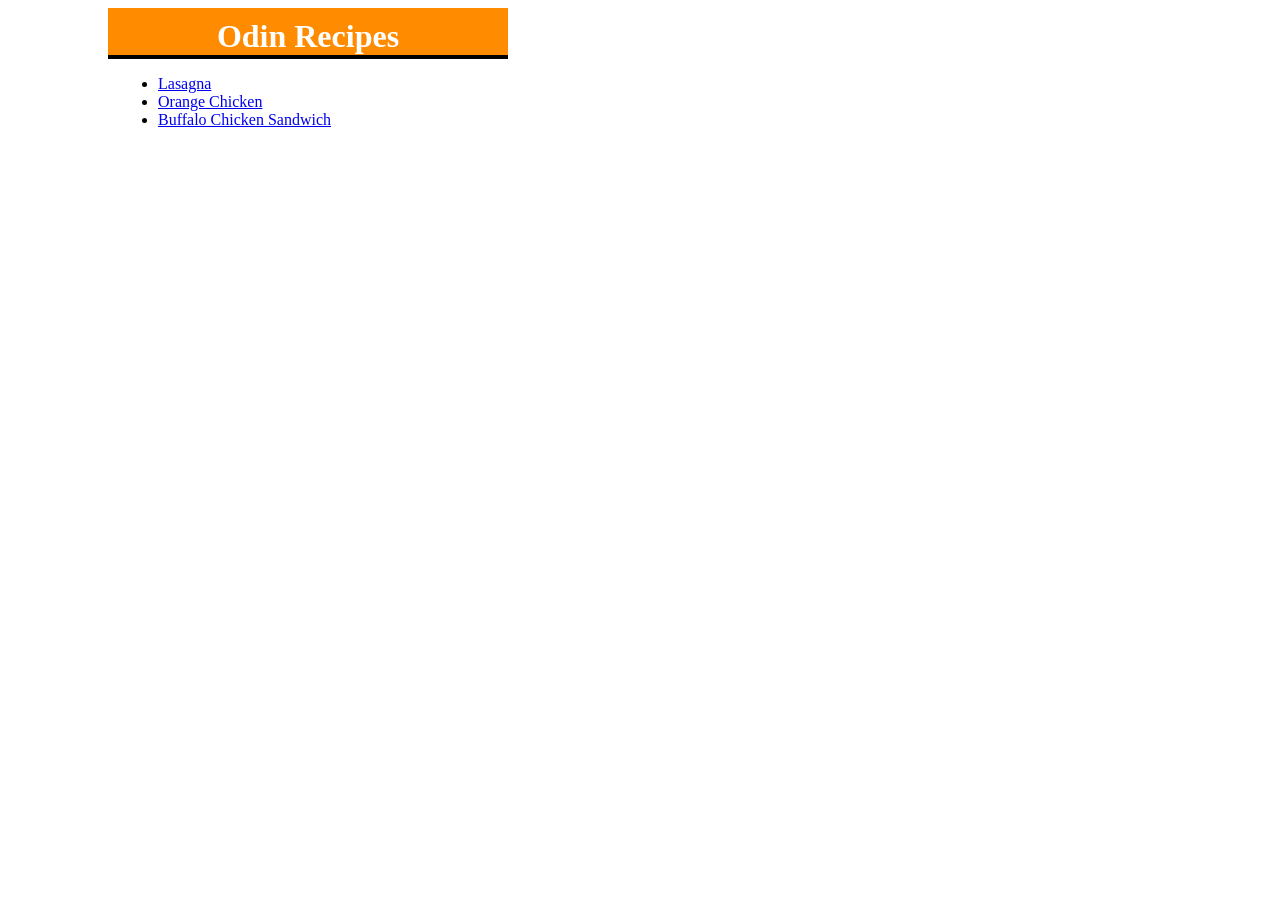
<file: index.html>
<!DOCTYPE html>
<html lang="en">
<head>
    <meta charset="UTF-8">
    <meta name="viewport" content="width=device-width, initial-scale=1.0">
    <title>odin-recipes</title>
    <link rel="stylesheet" href="style.css">
</head>
<body>
    <h1 class="header">Odin Recipes</h1>

    <ul>
        <li>
            <a href="./recipes/lasagna.html">Lasagna</a>
        </li>
        <li>
            <a href="./recipes/orange-chicken.html">Orange Chicken</a>
        </li>
        <li>
            <a href="./recipes/buffalo-chicken.html">Buffalo Chicken Sandwich</a>
        </li>
    </ul>
</body>
</html>
</file>
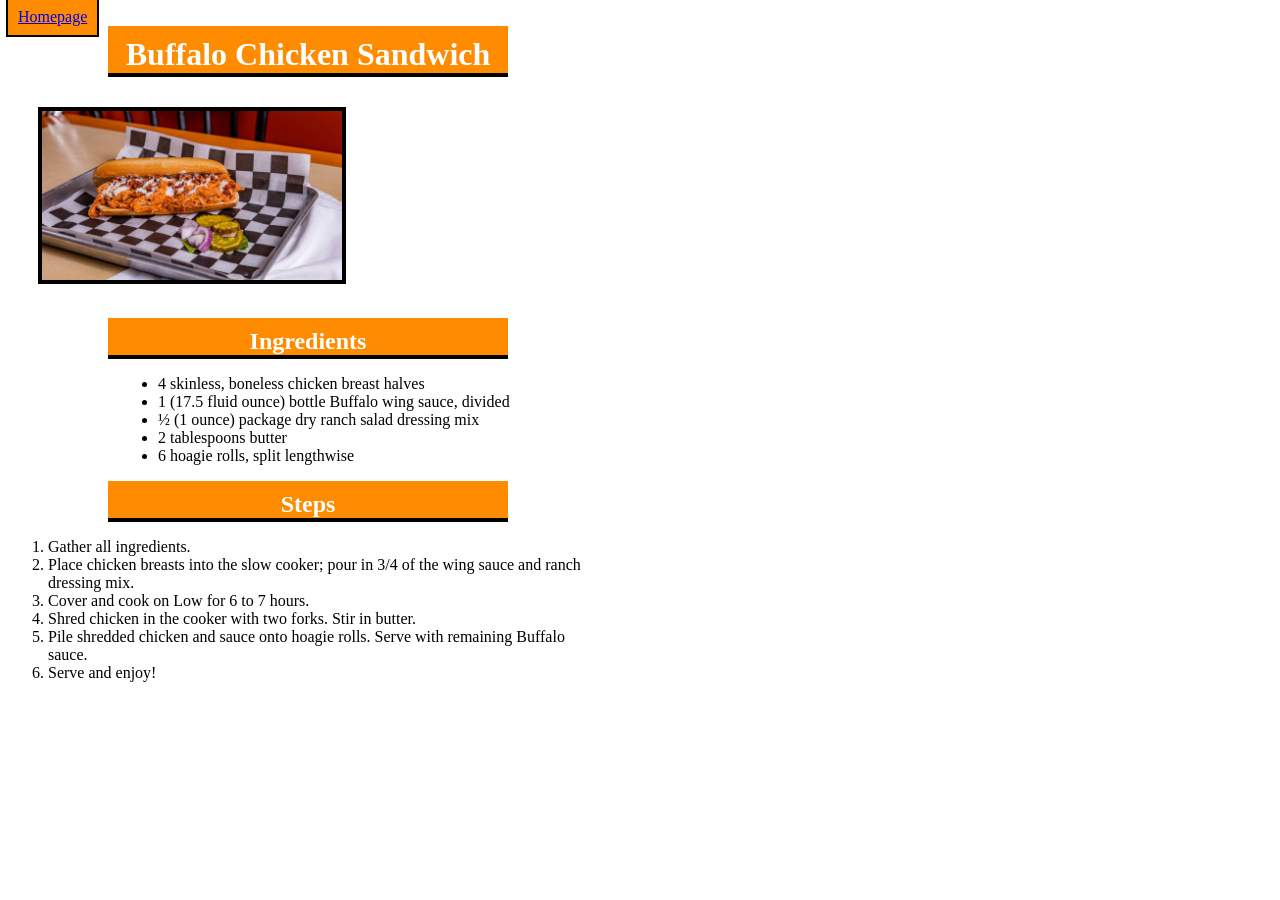
<file: recipes/buffalo-chicken.html>
<!DOCTYPE html>
<html lang="en">
<head>
    <meta charset="UTF-8">
    <meta name="viewport" content="width=device-width, initial-scale=1.0">
    <title>buffalo-chicken</title>
    <link rel="stylesheet" href="../style.css">
</head>
<body>

<a class="home" href="../index.html">Homepage</a>
<h1 class="header">Buffalo Chicken Sandwich</h1>
<img src="../img/buffalo-chicken.jpg" alt="A picture of a buffalo chicken sandwich" 
width="200">

<h2 class="header">Ingredients</h2>
<ul>
    <li>4 skinless, boneless chicken breast halves</li>

    <li>1 (17.5 fluid ounce) bottle Buffalo wing sauce, divided</li>

    <li>½ (1 ounce) package dry ranch salad dressing mix</li>

    <li>2 tablespoons butter</li>

    <li>6 hoagie rolls, split lengthwise</li>
</ul>
<h2 class="header">Steps</h2>
<ol>
    <li>
        Gather all ingredients.</li>
    <li>
        Place chicken breasts into the slow cooker; pour in 3/4 of the wing sauce 
        and ranch dressing mix.</li>
    <li>
        Cover and cook on Low for 6 to 7 hours.</li>
    <li>
        Shred chicken in the cooker with two forks. Stir in butter.</li>
    <li>
        Pile shredded chicken and sauce onto hoagie rolls. Serve with remaining 
        Buffalo sauce.</li>
    <li>
        Serve and enjoy!</li>
</ol>
</body>
</html>
</file>
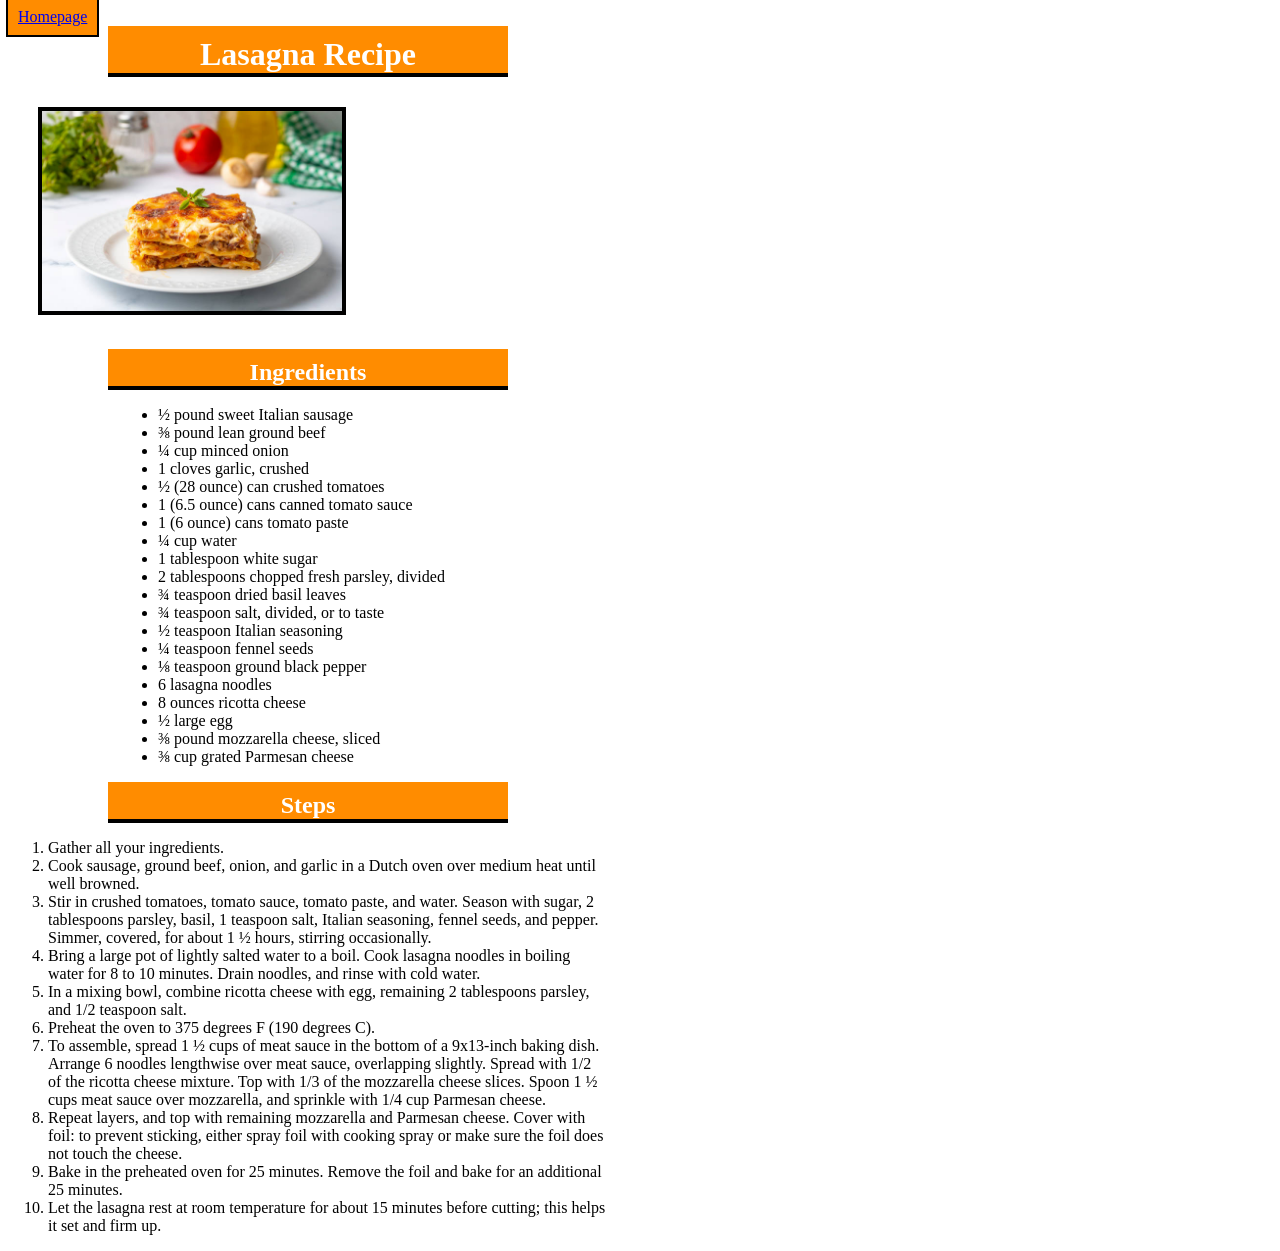
<file: recipes/lasagna.html>
<!DOCTYPE html>
<html lang="en">
<head>
    <meta charset="UTF-8">
    <meta name="viewport" content="width=device-width, initial-scale=1.0">
    <title>Lasagna</title>
    <link rel="stylesheet" href="../style.css">
</head>
<body>
    <a class="home" href="../index.html">Homepage</a>
    <h1 class="header">Lasagna Recipe</h1>
    <img src="../img/lasagna.jpg" alt="A slice of lasagna" width="200"/>
    <h2 class="header">Ingredients</h2>
    <ul>
       <li>
        ½ pound sweet Italian sausage</li>
       <li>
        ⅜ pound lean ground beef</li>
       <li>
        ¼ cup minced onion</li>
       <li>
        1 cloves garlic, crushed</li>
       <li>
        ½ (28 ounce) can crushed tomatoes</li>
       <li>
        1 (6.5 ounce) cans canned tomato sauce</li>
       <li>
        1 (6 ounce) cans tomato paste</li>
       <li>
        ¼ cup water</li>
       <li>
        1 tablespoon white sugar</li>
       <li>
        2 tablespoons chopped fresh parsley, divided</li>
       <li>
        ¾ teaspoon dried basil leaves</li>
       <li>
        ¾ teaspoon salt, divided, or to taste</li>
       <li>
        ½ teaspoon Italian seasoning</li>
       <li>
        ¼ teaspoon fennel seeds</li>
       <li>
        ⅛ teaspoon ground black pepper</li>
       <li>
        6 lasagna noodles</li>
       <li>
        8 ounces ricotta cheese</li>
       <li>
        ½ large egg</li>
       <li>
        ⅜ pound mozzarella cheese, sliced</li>
       <li>
        ⅜ cup grated Parmesan cheese</li>
    </ul>

    <h2 class="header">Steps</h2>
    
    <ol>
    <li>
        Gather all your ingredients.</li>
    <li>
        Cook sausage, ground beef, onion, and garlic in a Dutch oven over 
        medium heat until well browned.</li>
    <li>
        Stir in crushed tomatoes, tomato sauce, tomato paste, and water. 
        Season with sugar, 2 tablespoons parsley, basil, 1 teaspoon salt, 
        Italian seasoning, fennel seeds, and pepper. Simmer, covered, for 
        about 1 ½ hours, stirring occasionally.</li>
    <li>
        Bring a large pot of lightly salted water to a boil. Cook lasagna 
        noodles in boiling water for 8 to 10 minutes. Drain noodles, and 
        rinse with cold water.</li>
    <li>
        In a mixing bowl, combine ricotta cheese with egg, remaining 2 tablespoons 
        parsley, and 1/2 teaspoon salt.</li>
    <li>
        Preheat the oven to 375 degrees F (190 degrees C).</li>
    <li>
        To assemble, spread 1 ½ cups of meat sauce in the bottom of a 9x13-inch 
        baking dish. Arrange 6 noodles lengthwise over meat sauce, overlapping 
        slightly. Spread with 1/2 of the ricotta cheese mixture. Top with 1/3 of 
        the mozzarella cheese slices. Spoon 1 ½ cups meat sauce over mozzarella, 
        and sprinkle with 1/4 cup Parmesan cheese.</li>
    <li>
        Repeat layers, and top with remaining mozzarella and Parmesan cheese. 
        Cover with foil: to prevent sticking, either spray foil with cooking 
        spray or make sure the foil does not touch the cheese.</li>
    <li>
        Bake in the preheated oven for 25 minutes. Remove the foil and bake for an 
        additional 25 minutes.</li>
    <li>
        Let the lasagna rest at room temperature for about 15 minutes before cutting;
        this helps it set and firm up.</li>
    </ol>
</body>
</html>
</file>
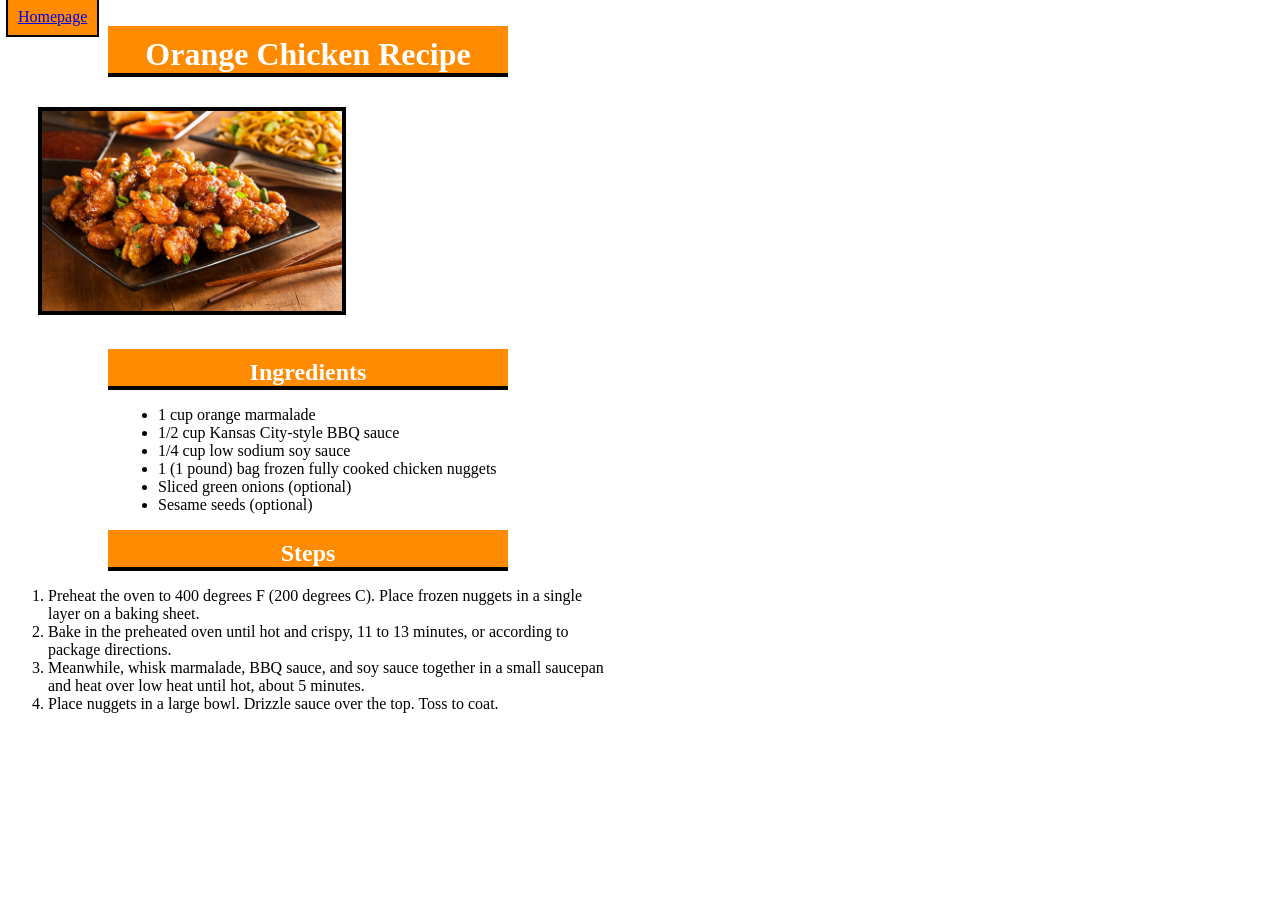
<file: recipes/orange-chicken.html>
<!DOCTYPE html>
<html lang="en">
<head>
    <meta charset="UTF-8">
    <meta name="viewport" content="width=device-width, initial-scale=1.0">
    <title>orange-chicken</title>
    <link rel="stylesheet" href="../style.css">
</head>
<body>

<a class="home" href="../index.html">Homepage</a>
<h1 class="header">Orange Chicken Recipe</h1>
<img src="../img/orange-chicken.jpg" alt="A plate of orange chicken" width="200">
<h2 class="header">Ingredients</h2>
<ul>
    <li>
        1 cup orange marmalade</li>
    <li>
        1/2 cup Kansas City-style BBQ sauce</li>
    <li>
        1/4 cup low sodium soy sauce</li>
    <li>
        1 (1 pound) bag frozen fully cooked chicken nuggets</li>
    <li>
        Sliced green onions &lpar;optional&rpar;</li>
    <li>
        Sesame seeds &lpar;optional&rpar;</li>
 </ul>

 <h2 class="header">Steps</h2>
 
<ol>
    <li>
        Preheat the oven to 400 degrees F (200 degrees C). Place frozen nuggets in 
        a single layer on a baking sheet.</li>
    <li>
        Bake in the preheated oven until hot and crispy, 11 to 13 minutes, or 
        according to package directions.</li>
    <li>
        Meanwhile, whisk marmalade, BBQ sauce, and soy sauce together in a small 
        saucepan and heat over low heat until hot, about 5 minutes.</li>
    <li>
        Place nuggets in a large bowl. Drizzle sauce over the top. Toss to coat.</li>
</ol>
</body>
</html>
</file>
<file: style.css>
body {
    width: 600px;
}

.header {
    text-align: center;
    color: white;
    background-color: darkorange;
    margin: auto;
    width: 400px;
    padding-top: 10px;
    border-bottom: 4px solid black;
}

.home {
    background-color: darkorange;
    width: 40px;
    padding: 10px;
    outline: 2px solid black;
}

img {
    margin: 30px;
    border: 4px solid black;
    width: 300px;
    height: auto;
}

ul {
    padding-left: 25%;
}
</file>
